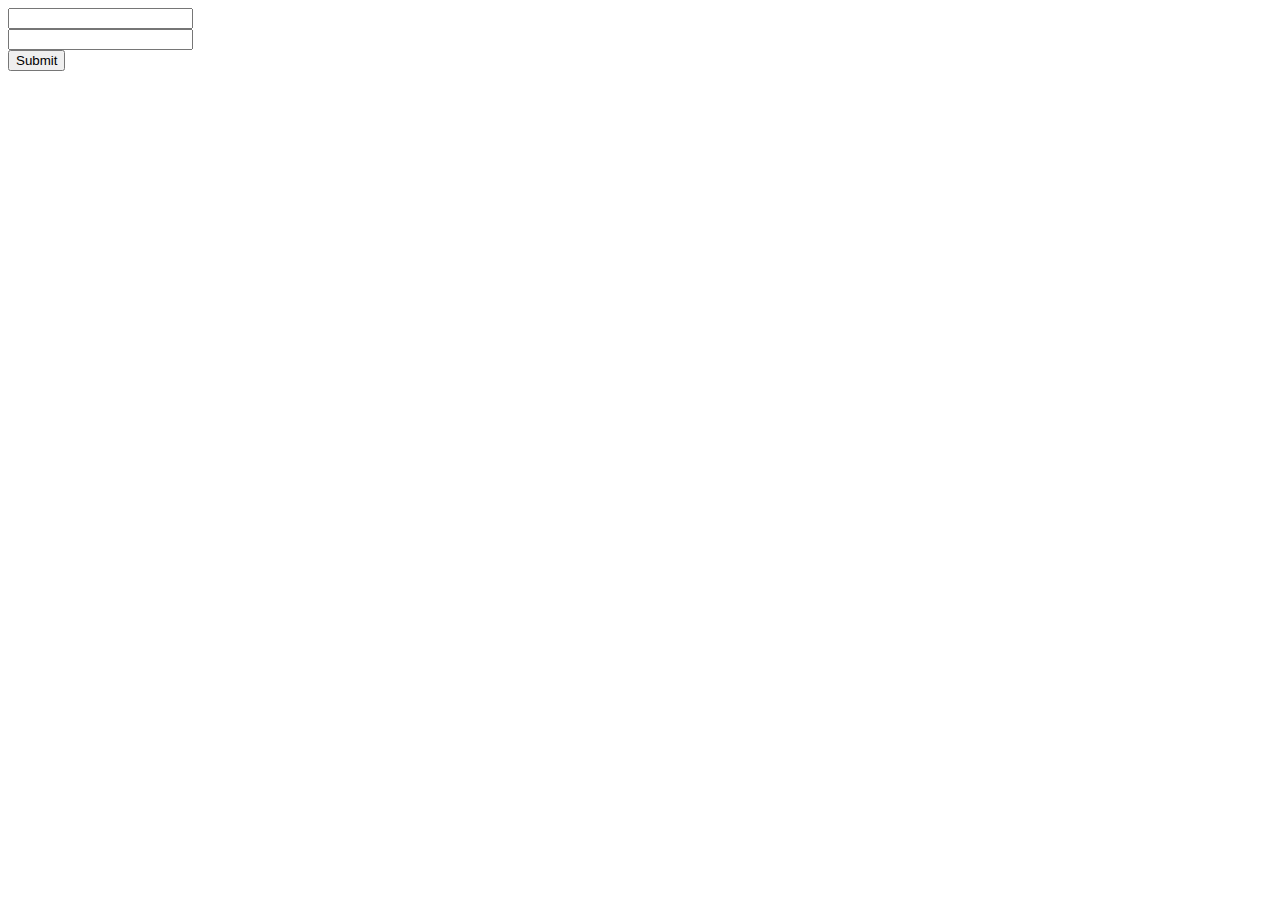
<file: src/main/webapp/addnotice.html>
<!DOCTYPE html>
<html>
<head>
<meta charset="ISO-8859-1">
<title>Insert title here</title>
</head>
<body>
	
	<form action="/auth/notice">
		<input type="text" name="title" /><br/>
		<input type="text" name="message" /><br/>
		<input type="submit" value="Submit" /><br/>
	</form>

</body>
</html>
</file>
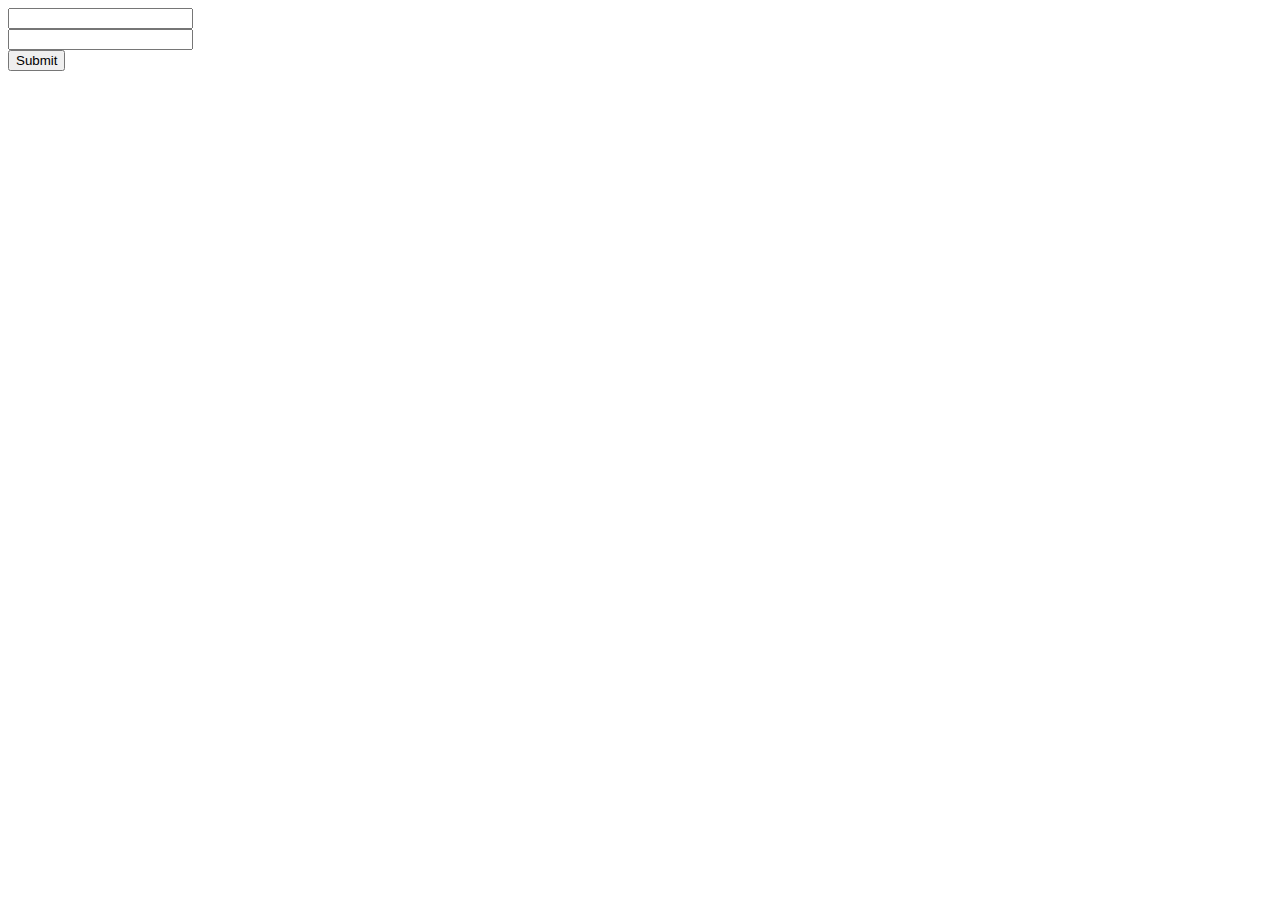
<file: src/main/resources/templates/addnotice.html>
<!DOCTYPE html>
<html>
<head>
<meta charset="ISO-8859-1">
<link rel="icon" 
      type="image/png" 
      href="/favicon.jpg">
<title>Insert title here</title>
</head>
<body>
	
	<form action="/auth/notice">
		<input type="text" name="title" /><br/>
		<input type="text" name="message" /><br/>
		<input type="submit" value="Submit" /><br/>
	</form>

</body>
</html>
</file>
